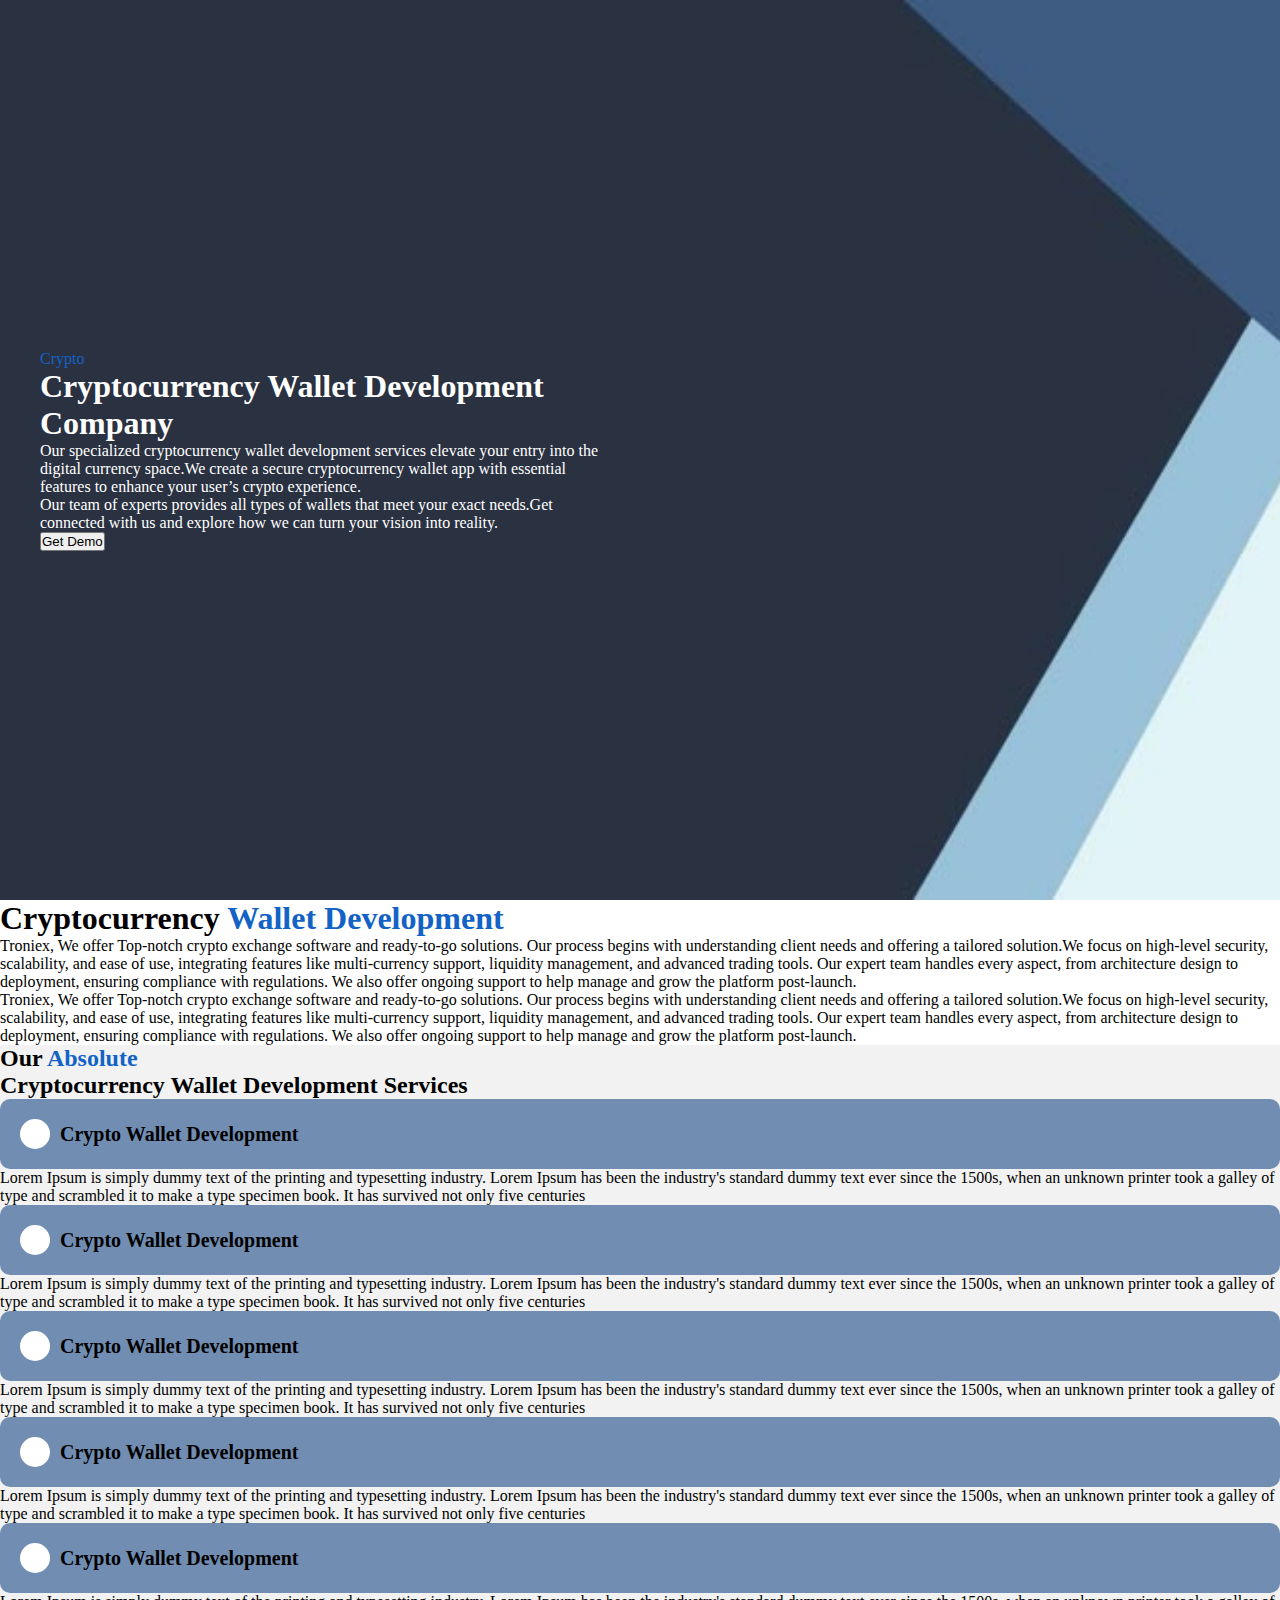
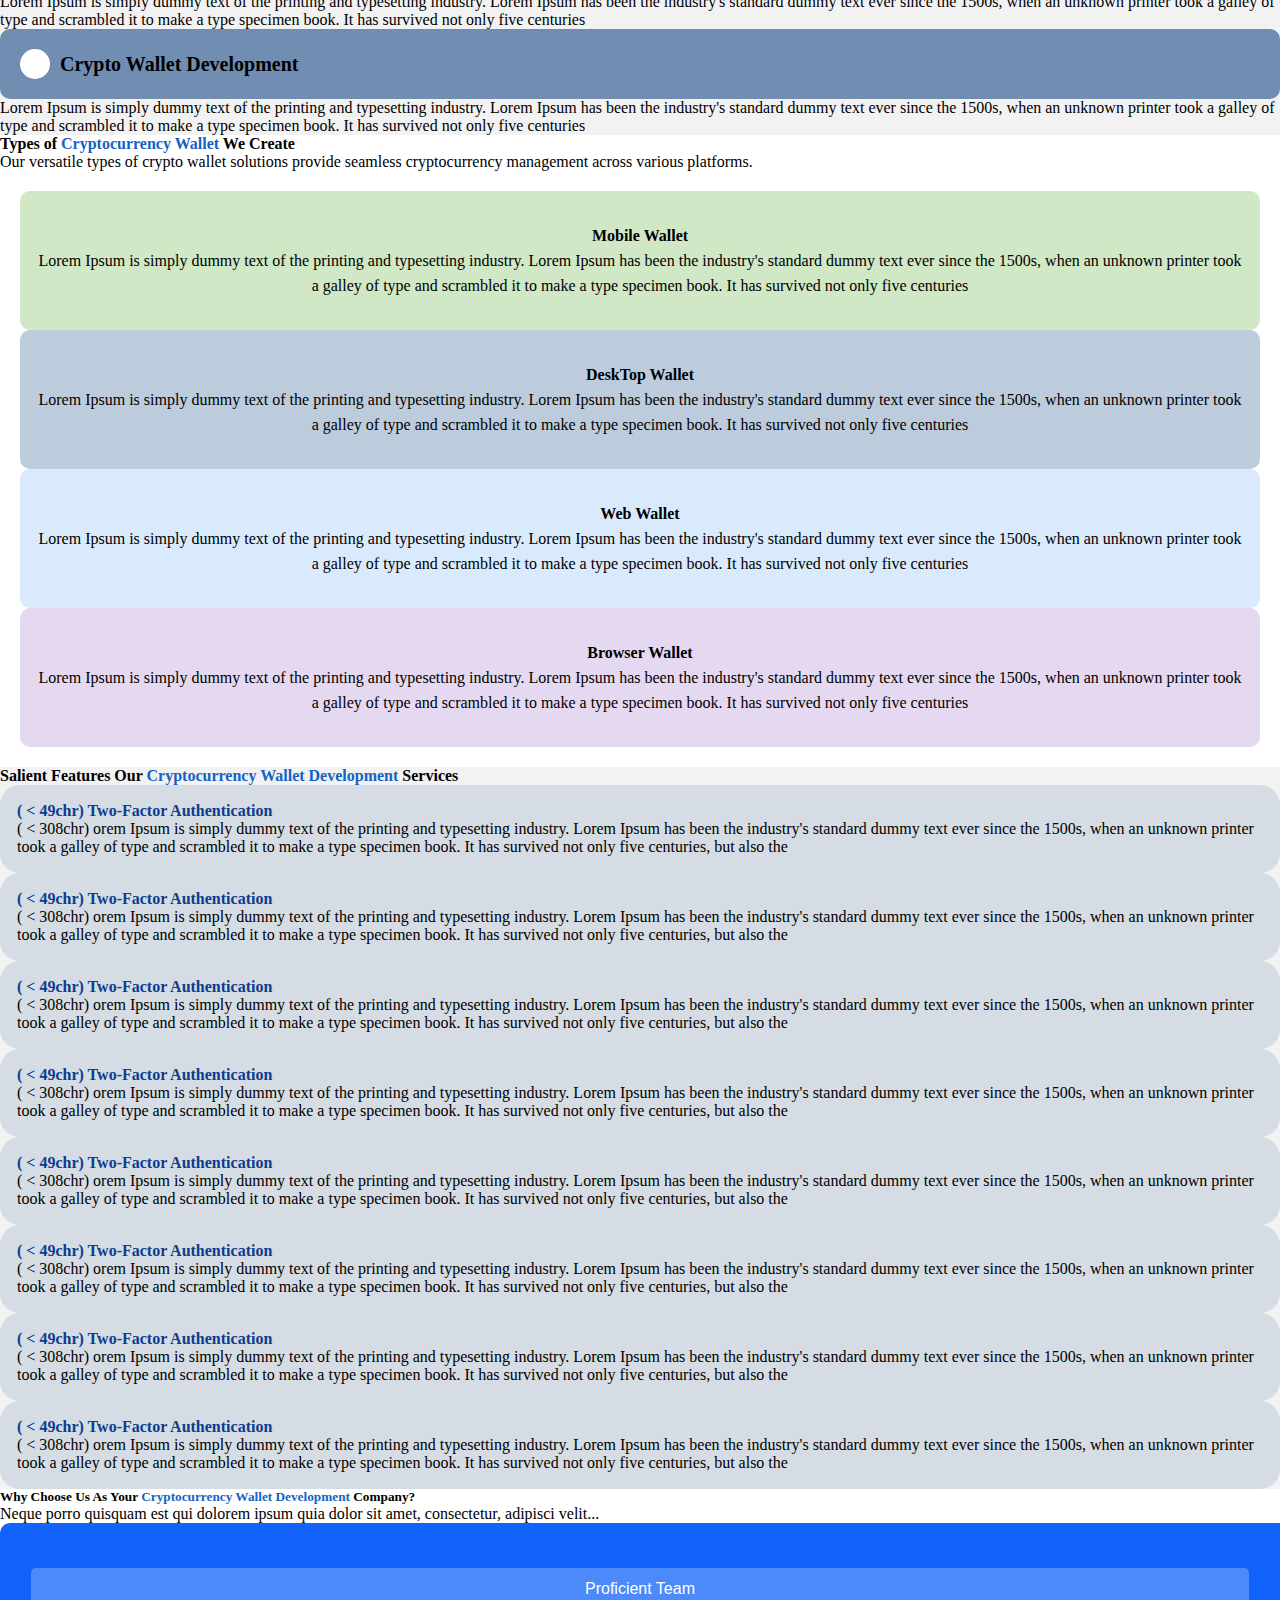
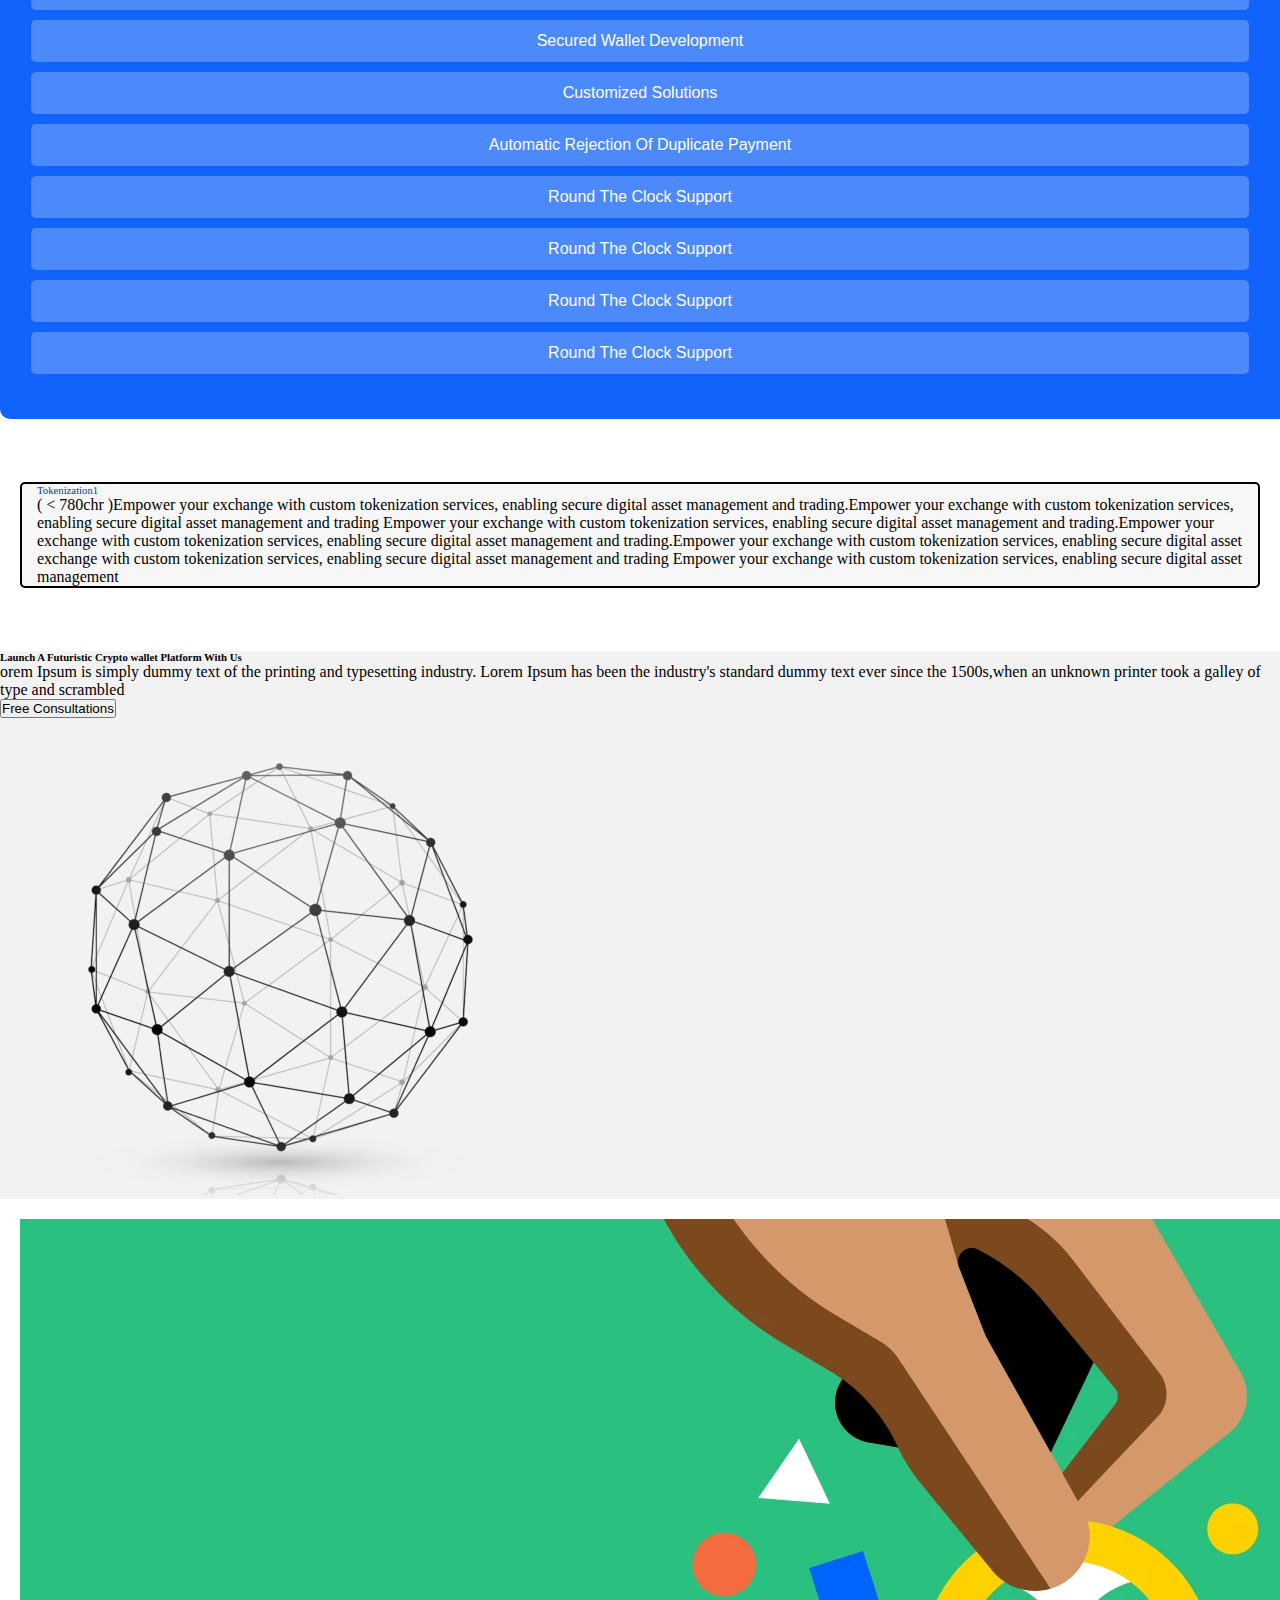
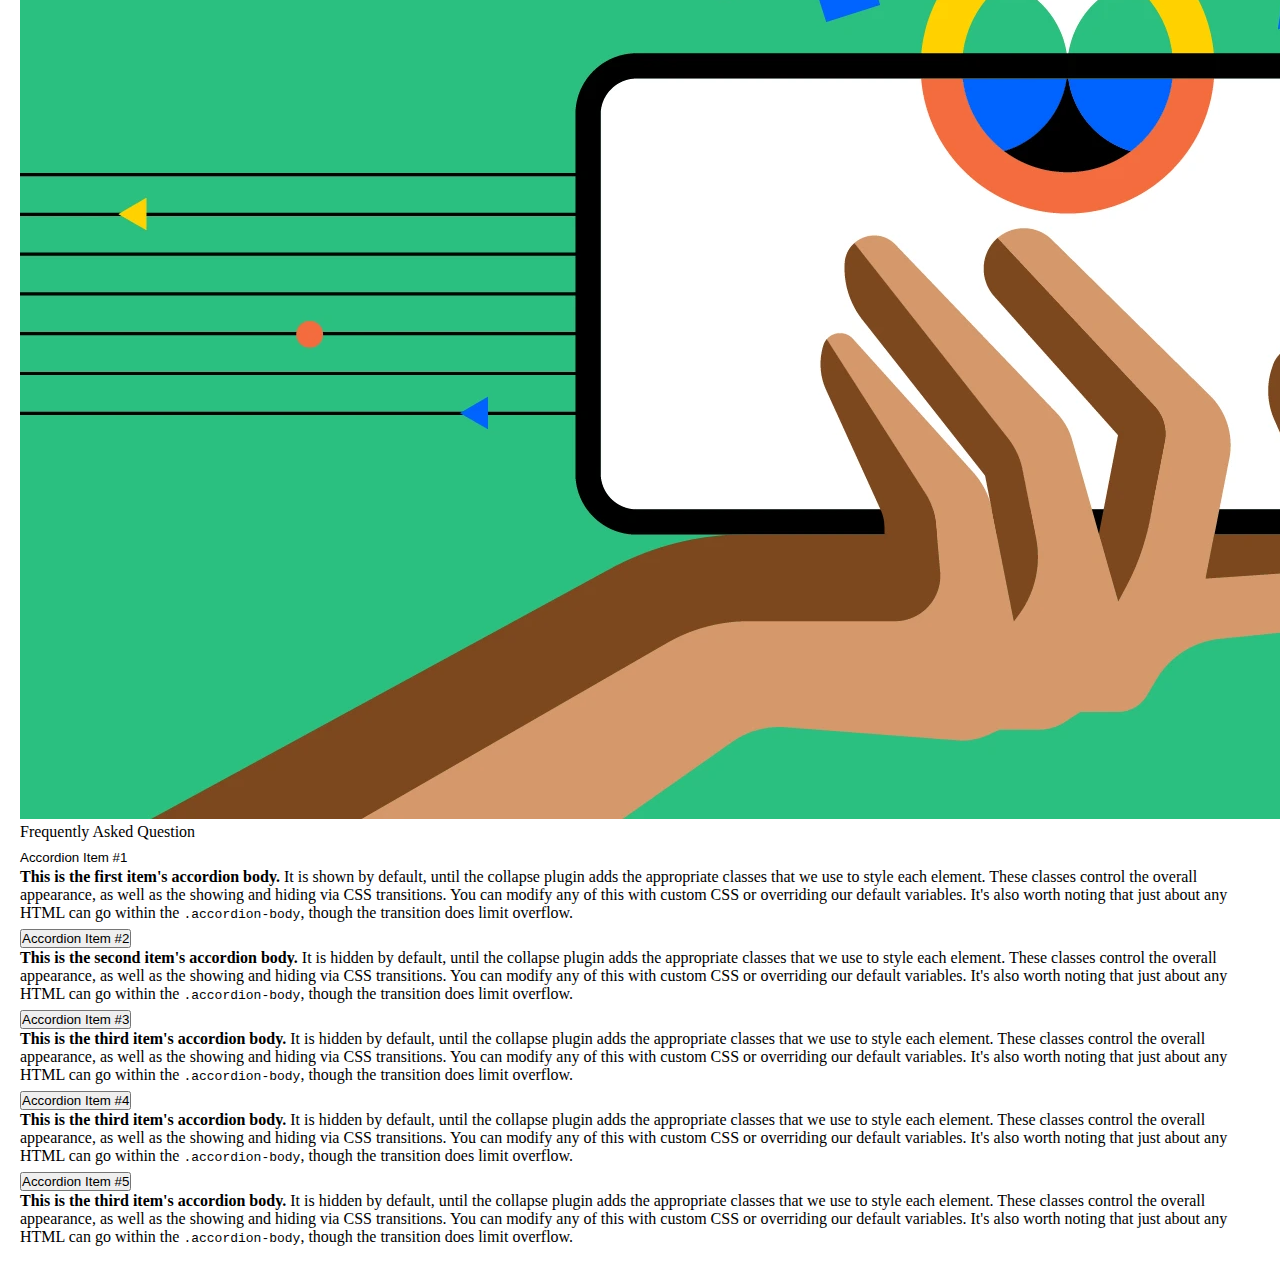
<file: index.html>
<!DOCTYPE html>
<html lang="en">
<head>
    <meta charset="UTF-8">
    <meta name="viewport" content="width=device-width, initial-scale=1.0">
    <title>service</title>
    <Link rel="stylesheet" href="./css/style.css"></Link>
    <script src="./js/script.js" defer></script>
    <link href="https://cdn.jsdelivr.net/npm/bootstrap@5.0.2/dist/css/bootstrap.min.css" rel="stylesheet" integrity="sha384-EVSTQN3/azprG1Anm3QDgpJLIm9Nao0Yz1ztcQTwFspd3yD65VohhpuuCOmLASjC" crossorigin="anonymous">
    <script src="https://cdn.jsdelivr.net/npm/bootstrap@5.0.2/dist/js/bootstrap.bundle.min.js" integrity="sha384-MrcW6ZMFYlzcLA8Nl+NtUVF0sA7MsXsP1UyJoMp4YLEuNSfAP+JcXn/tWtIaxVXM" crossorigin="anonymous"></script>
</head>
<body>
  <header>
        <div class="service-banner-3">
            <img src="./assets/banner-4.jpg" alt="This is not displayed" class="">
            <div class="above-cont font-edit-3">
                <span class="special-text">Crypto</span>
                <h1>Cryptocurrency Wallet Development Company</h1>
                <p>Our specialized cryptocurrency wallet development services elevate your entry into the digital currency space.We create a secure cryptocurrency wallet app with essential features to enhance your user’s crypto experience.</p>
                <p>Our team of experts provides all types of wallets that meet your exact needs.Get connected with us and explore how we can turn your vision into reality.</p>
                <button class="btn btn-outline-primary ">Get Demo</button>
            </div>
        </div>
  </header>
  <section>
    <div class="container">
        <div class="d-flex flex-column justify-content-center align-items-center my-5 py-5">
            <div class="text-lg-center">
                <h1>Cryptocurrency <span class="special-text">Wallet Development</span></h1>
                <div class="lh-lg">
                    <p>Troniex, We offer Top-notch crypto exchange software and ready-to-go solutions. Our process begins with understanding client needs and offering a tailored solution.We focus on high-level security, scalability, and ease of use, integrating features like multi-currency support, liquidity management, and advanced trading tools. <span class="d-none d-lg-block"> Our expert team handles every aspect, from architecture design to deployment, ensuring compliance with regulations. We also offer ongoing support to help manage and grow the platform post-launch.</span></p>
                    <p>Troniex, We offer Top-notch crypto exchange software and ready-to-go solutions. Our process begins with understanding client needs and offering a tailored solution.We focus on high-level security, scalability, and ease of use, integrating features like multi-currency support, liquidity management, and advanced trading tools. <span class="d-none d-lg-block"> Our expert team handles every aspect, from architecture design to deployment, ensuring compliance with regulations. We also offer ongoing support to help manage and grow the platform post-launch.</span></p>
                </div>
            </div>
        </div>
    </div>
  </section>
  <section>
    <div class="V-background">
        <div class="container py-3">
            <div class="text-center">
                <h2>Our <span class="special-text">Absolute</span></h2>
                <h2>Cryptocurrency Wallet Development Services</h2>
            </div>
            <div class="d-flex flex-column flex-lg-row gap-5 p-4 my-4">
                <div class="d-flex flex-column gap-4">
                    <div>
                        <h3 class="v-head"><p></p> Crypto Wallet Development</h3>
                        <p>Lorem Ipsum is simply dummy text of the printing and typesetting industry. Lorem Ipsum has been the industry's standard dummy text ever since the 1500s, when an unknown printer took a galley of type and scrambled it to make a type specimen book. It has survived not only five centuries</p>
                    </div>
                    <div>
                        <h3 class="v-head"><p></p> Crypto Wallet Development</h3>
                        <p>Lorem Ipsum is simply dummy text of the printing and typesetting industry. Lorem Ipsum has been the industry's standard dummy text ever since the 1500s, when an unknown printer took a galley of type and scrambled it to make a type specimen book. It has survived not only five centuries</p>
                    </div>
                    <div>
                        <h3 class="v-head"><p></p> Crypto Wallet Development</h3>
                        <p>Lorem Ipsum is simply dummy text of the printing and typesetting industry. Lorem Ipsum has been the industry's standard dummy text ever since the 1500s, when an unknown printer took a galley of type and scrambled it to make a type specimen book. It has survived not only five centuries</p>
                    </div>
                </div>
                <div class="d-flex flex-column gap-4">
                    <div>
                        <h3 class="v-head"><p></p> Crypto Wallet Development</h3>
                        <p>Lorem Ipsum is simply dummy text of the printing and typesetting industry. Lorem Ipsum has been the industry's standard dummy text ever since the 1500s, when an unknown printer took a galley of type and scrambled it to make a type specimen book. It has survived not only five centuries</p>
                    </div>
                    <div>
                        <h3 class="v-head"><p></p> Crypto Wallet Development</h3>
                        <p>Lorem Ipsum is simply dummy text of the printing and typesetting industry. Lorem Ipsum has been the industry's standard dummy text ever since the 1500s, when an unknown printer took a galley of type and scrambled it to make a type specimen book. It has survived not only five centuries</p>
                    </div>
                    <div>
                        <h3 class="v-head"><p></p> Crypto Wallet Development</h3>
                        <p>Lorem Ipsum is simply dummy text of the printing and typesetting industry. Lorem Ipsum has been the industry's standard dummy text ever since the 1500s, when an unknown printer took a galley of type and scrambled it to make a type specimen book. It has survived not only five centuries</p>
                    </div>
                </div>
            </div>
        </div>
    </div>
  </section>
  <section>
    <div class="container">
        <div class="py-5">
            <div class="text-center lh-lg">
                <h4 class="fs-3">Types of <span class="special-text">Cryptocurrency Wallet</span> We Create</h4>
                <P class="fs-5">Our versatile types of crypto wallet solutions provide seamless cryptocurrency management across various platforms.</P>
            </div>
            <div class="fiveCard my-5">
                <div class="d-flex flex-column flex-lg-row gap-4">
                    <div class="card-hover one">
                        <span class="h1"><i class="fa-solid fa-wallet"></i></span>
                        <h4 class="fs-4">Mobile Wallet</h4>
                        <p>Lorem Ipsum is simply dummy text of the printing and typesetting industry. Lorem Ipsum has been the industry's standard dummy text ever since the 1500s, when an unknown printer took a galley of type and scrambled it to make a type specimen book. It has survived not only five centuries</p>
                    </div>
                    <div class="card-hover two">
                        <span class="h1"><i class="fa-solid fa-wallet"></i></span>
                        <h4 class="fs-4">DeskTop Wallet</h4>
                        <p>Lorem Ipsum is simply dummy text of the printing and typesetting industry. Lorem Ipsum has been the industry's standard dummy text ever since the 1500s, when an unknown printer took a galley of type and scrambled it to make a type specimen book. It has survived not only five centuries</p>
                    </div>
                    <div class="card-hover three">
                        <span class="h1"><i class="fa-solid fa-wallet"></i></span>
                        <h4 class="fs-4">Web Wallet</h4>
                        <p>Lorem Ipsum is simply dummy text of the printing and typesetting industry. Lorem Ipsum has been the industry's standard dummy text ever since the 1500s, when an unknown printer took a galley of type and scrambled it to make a type specimen book. It has survived not only five centuries</p>
                    </div>
                    <div class="card-hover four">
                        <span class="h1"><i class="fa-solid fa-wallet"></i></span>
                        <h4 class="fs-4">Browser Wallet</h4>
                        <p>Lorem Ipsum is simply dummy text of the printing and typesetting industry. Lorem Ipsum has been the industry's standard dummy text ever since the 1500s, when an unknown printer took a galley of type and scrambled it to make a type specimen book. It has survived not only five centuries</p>
                    </div>
                </div>
            </div>
        </div>
    </div>
  </section>
  <section>
    <div class="ec-background py-5">
        <div class="container">
            <div class="text-center lh-lg">
                <h4 class="fs-3">Salient Features Our <span class="special-text">Cryptocurrency Wallet Development </span> Services</h4>
                <!-- <h5>Our versatile types of crypto wallet solutions provide seamless cryptocurrency management across various platforms.</h5> -->
            </div>
            <div>
                <div class="py-5 px-2">
                    <div class="d-flex flex-column flex-lg-row justify-content-center gap-2 mb-2">
                        <div class="eit-inside">
                            <h4>( < 49chr) Two-Factor Authentication</h4>
                            <p>( < 308chr) orem Ipsum is simply dummy text of the printing and typesetting industry. Lorem Ipsum has been the industry's standard dummy text ever since the 1500s, when an unknown printer took a galley of type and scrambled it to make a type specimen book. It has survived not only five centuries, but also the </p>
                        </div>
                        <div class="eit-inside">
                            <h4>( < 49chr) Two-Factor Authentication</h4>
                            <p>( < 308chr) orem Ipsum is simply dummy text of the printing and typesetting industry. Lorem Ipsum has been the industry's standard dummy text ever since the 1500s, when an unknown printer took a galley of type and scrambled it to make a type specimen book. It has survived not only five centuries, but also the </p>
                        </div>
                        <div class="eit-inside">
                            <h4>( < 49chr) Two-Factor Authentication</h4>
                            <p>( < 308chr) orem Ipsum is simply dummy text of the printing and typesetting industry. Lorem Ipsum has been the industry's standard dummy text ever since the 1500s, when an unknown printer took a galley of type and scrambled it to make a type specimen book. It has survived not only five centuries, but also the </p>
                        </div>
                    </div>
                    <div class="d-flex flex-column flex-lg-row justify-content-center gap-2 mb-2">
                        <div class="eit-inside">
                            <h4>( < 49chr) Two-Factor Authentication</h4>
                            <p>( < 308chr) orem Ipsum is simply dummy text of the printing and typesetting industry. Lorem Ipsum has been the industry's standard dummy text ever since the 1500s, when an unknown printer took a galley of type and scrambled it to make a type specimen book. It has survived not only five centuries, but also the </p>
                        </div>
                        <div class="eit-inside">
                            <h4>( < 49chr) Two-Factor Authentication</h4>
                            <p>( < 308chr) orem Ipsum is simply dummy text of the printing and typesetting industry. Lorem Ipsum has been the industry's standard dummy text ever since the 1500s, when an unknown printer took a galley of type and scrambled it to make a type specimen book. It has survived not only five centuries, but also the </p>
                        </div>
                        <div class="eit-inside">
                            <h4>( < 49chr) Two-Factor Authentication</h4>
                            <p>( < 308chr) orem Ipsum is simply dummy text of the printing and typesetting industry. Lorem Ipsum has been the industry's standard dummy text ever since the 1500s, when an unknown printer took a galley of type and scrambled it to make a type specimen book. It has survived not only five centuries, but also the </p>
                        </div>
                    </div>
                    <div class="d-flex flex-column flex-lg-row justify-content-center gap-2 mb-2">
                        <div class="eit-inside">
                            <h4>( < 49chr) Two-Factor Authentication</h4>
                            <p>( < 308chr) orem Ipsum is simply dummy text of the printing and typesetting industry. Lorem Ipsum has been the industry's standard dummy text ever since the 1500s, when an unknown printer took a galley of type and scrambled it to make a type specimen book. It has survived not only five centuries, but also the </p>
                        </div>
                        <div class="eit-inside">
                            <h4>( < 49chr) Two-Factor Authentication</h4>
                            <p>( < 308chr) orem Ipsum is simply dummy text of the printing and typesetting industry. Lorem Ipsum has been the industry's standard dummy text ever since the 1500s, when an unknown printer took a galley of type and scrambled it to make a type specimen book. It has survived not only five centuries, but also the </p>
                        </div>
                    </div>
                </div>
            </div>
        </div>
    </div>
  </section>
  <section>
    <div class="container py-4">
        <div class="text-center py-3 mt-2">
          <h5 class="fs-3">Why Choose Us As Your <span class="special-text">Cryptocurrency Wallet Development</span>  Company?</h5>
          <p>Neque porro quisquam est qui dolorem ipsum quia dolor sit amet, consectetur, adipisci velit...</p>
        </div>
        <div>
          <div class="row p-2 p-md-0 align-items-center justify-content-center">
            <div class="col-md-5 col-lg-4 align-self-center five-left">
              <div class="five-height">
                <button class="left-btn" data-target="content1">Proficient Team</button>
                <button class="left-btn" data-target="content2">Secured Wallet Development</button>
                <button class="left-btn" data-target="content3">Customized Solutions</button>
                <button class="left-btn" data-target="content4">Automatic Rejection Of Duplicate Payment</button>
                <button class="left-btn" data-target="content5">Round The Clock Support</button>
                <button class="left-btn" data-target="content6">Round The Clock Support</button>
                <button class="left-btn" data-target="content7">Round The Clock Support</button>
                <button class="left-btn" data-target="content8">Round The Clock Support</button>
              </div>
            </div>
            <div class="col-md-7 col-lg-6 align-self-center five-right">
              <div class="content default" id="content1">
                  <h6 class="fonts h4">Tokenization1</h6>
                  <p>( < 780chr )Empower your exchange with custom tokenization services, enabling secure digital asset management and trading.Empower your exchange with custom tokenization services, enabling secure digital asset management and trading Empower your exchange with custom tokenization services, enabling secure digital asset management and trading.Empower your exchange with custom tokenization services, enabling secure digital asset management and trading.Empower your exchange with custom tokenization services, enabling secure digital asset exchange with custom tokenization services, enabling secure digital asset management and trading Empower your exchange with custom tokenization services, enabling secure digital asset management</p>
              </div>
              <div class="content" id="content2">
                <div class="py-2">
                  <h6 class="fonts h4">Tokenization2 </h6>
                  <p>Empower your exchange with custom tokenization services, enabling secure digital asset management and trading.</p>
                  <ul>
                      <li class="d-flex gap-1 align-items-center"><span class="special-text"><i class="fa-solid fa-angle-right"></i></span>Custom Crypto Token Development</li>
                      <li class="d-flex gap-1 align-items-center"><span class="special-text"><i class="fa-solid fa-angle-right"></i></span>Security Token Offerings (STO) & Utility Tokens</li>
                      <li class="d-flex gap-1 align-items-center"><span class="special-text"><i class="fa-solid fa-angle-right"></i></span>Real-World Asset Tokenization</li>
                  </ul>
                  <p>With crypto exchange software development, you can create a dynamic trading ecosystem that supports multi-asset tokenization.</p>
                </div>
              </div>
              <div class="content" id="content3">
                <div class="py-2">
                  <h6 class="fonts h4">Tokenization </h6>
                  <p>Empower your exchange with custom tokenization services, enabling secure digital asset management and trading.</p>
                  <ul>
                      <li class="d-flex gap-1 align-items-center"><span class="special-text"><i class="fa-solid fa-angle-right"></i></span>Custom Crypto Token Development</li>
                      <li class="d-flex gap-1 align-items-center"><span class="special-text"><i class="fa-solid fa-angle-right"></i></span>Security Token Offerings (STO) & Utility Tokens</li>
                      <li class="d-flex gap-1 align-items-center"><span class="special-text"><i class="fa-solid fa-angle-right"></i></span>Real-World Asset Tokenization</li>
                  </ul>
                  <p>With crypto exchange software development, you can create a dynamic trading ecosystem that supports multi-asset tokenization.</p>
                </div>
              </div>
              <div class="content" id="content4">
                <div class="py-2">
                  <h6 class="fonts h4">Tokenization </h6>
                  <p>Empower your exchange with custom tokenization services, enabling secure digital asset management and trading.</p>
                  <ul>
                      <li class="d-flex gap-1 align-items-center"><span class="special-text"><i class="fa-solid fa-angle-right"></i></span>Custom Crypto Token Development</li>
                      <li class="d-flex gap-1 align-items-center"><span class="special-text"><i class="fa-solid fa-angle-right"></i></span>Security Token Offerings (STO) & Utility Tokens</li>
                      <li class="d-flex gap-1 align-items-center"><span class="special-text"><i class="fa-solid fa-angle-right"></i></span>Real-World Asset Tokenization</li>
                  </ul>
                  <p>With crypto exchange software development, you can create a dynamic trading ecosystem that supports multi-asset tokenization.</p>
                </div>
              </div>
              <div class="content" id="content5">
                <div class="py-2">
                  <h6 class="fonts h4">Tokenization </h6>
                  <p>Empower your exchange with custom tokenization services, enabling secure digital asset management and trading.</p>
                  <ul>
                      <li class="d-flex gap-1 align-items-center"><span class="special-text"><i class="fa-solid fa-angle-right"></i></span>Custom Crypto Token Development</li>
                      <li class="d-flex gap-1 align-items-center"><span class="special-text"><i class="fa-solid fa-angle-right"></i></span>Security Token Offerings (STO) & Utility Tokens</li>
                      <li class="d-flex gap-1 align-items-center"><span class="special-text"><i class="fa-solid fa-angle-right"></i></span>Real-World Asset Tokenization</li>
                  </ul>
                  <p>With crypto exchange software development, you can create a dynamic trading ecosystem that supports multi-asset tokenization.</p>
                </div>
              </div>
              <div class="content" id="content6">
                <div class="py-2">
                  <h6 class="fonts h4">Tokenization </h6>
                  <p>Empower your exchange with custom tokenization services, enabling secure digital asset management and trading.</p>
                  <ul>
                      <li class="d-flex gap-1 align-items-center"><span class="special-text"><i class="fa-solid fa-angle-right"></i></span>Custom Crypto Token Development</li>
                      <li class="d-flex gap-1 align-items-center"><span class="special-text"><i class="fa-solid fa-angle-right"></i></span>Security Token Offerings (STO) & Utility Tokens</li>
                      <li class="d-flex gap-1 align-items-center"><span class="special-text"><i class="fa-solid fa-angle-right"></i></span>Real-World Asset Tokenization</li>
                  </ul>
                  <p>With crypto exchange software development, you can create a dynamic trading ecosystem that supports multi-asset tokenization.</p>
                </div>
              </div>
              <div class="content" id="content7">
                <div class="py-2">
                  <h6 class="fonts h4">Tokenization </h6>
                  <p>Empower your exchange with custom tokenization services, enabling secure digital asset management and trading.</p>
                  <ul>
                      <li class="d-flex gap-1 align-items-center"><span class="special-text"><i class="fa-solid fa-angle-right"></i></span>Custom Crypto Token Development</li>
                      <li class="d-flex gap-1 align-items-center"><span class="special-text"><i class="fa-solid fa-angle-right"></i></span>Security Token Offerings (STO) & Utility Tokens</li>
                      <li class="d-flex gap-1 align-items-center"><span class="special-text"><i class="fa-solid fa-angle-right"></i></span>Real-World Asset Tokenization</li>
                  </ul>
                  <p>With crypto exchange software development, you can create a dynamic trading ecosystem that supports multi-asset tokenization.</p>
                </div>
              </div>
              <div class="content" id="content8">
                <div class="py-2">
                  <h6 class="fonts h4">Tokenization </h6>
                  <p>Empower your exchange with custom tokenization services, enabling secure digital asset management and trading.</p>
                  <ul>
                      <li class="d-flex gap-1 align-items-center"><span class="special-text"><i class="fa-solid fa-angle-right"></i></span>Custom Crypto Token Development</li>
                      <li class="d-flex gap-1 align-items-center"><span class="special-text"><i class="fa-solid fa-angle-right"></i></span>Security Token Offerings (STO) & Utility Tokens</li>
                      <li class="d-flex gap-1 align-items-center"><span class="special-text"><i class="fa-solid fa-angle-right"></i></span>Real-World Asset Tokenization</li>
                  </ul>
                  <p>With crypto exchange software development, you can create a dynamic trading ecosystem that supports multi-asset tokenization.</p>
                </div>
              </div>
            </div>
          </div>
        </div>
      </div>
  </section>
  <section>
    <div class="container py-3 my-5 tx-background rounded">
        <div class="row justify-content-center align-items-center gx-5 gy-4 rounded lauchCard">
            <div class="col-md-5 font-edit">
                <h6 class="fs-1">Launch A Futuristic Crypto wallet Platform With Us</h6>
                <p>orem Ipsum is simply dummy text of the printing and typesetting industry. Lorem Ipsum has been the industry's standard dummy text ever since the 1500s,when an unknown printer took a galley of type and scrambled </p>
                <button class="btn btn-outline-primary ">Free Consultations</button>
            </div>
            <div class="col-md-5">
                <img src="./assets/Talk.webp" alt="This is not displayed" class="img-fluid rounded">
            </div>
        </div>
    </div>
  </section>
  <section>
    <div class="container py-5 my-3">
        <div class="imgFaq">
            <div class="row gx-5 gy-4">
                <div class="col-lg-6 align-self-center jusitfy-content-center">
                    <img src="./assets/faq.webp" alt="this is new faq" class="img-fluid rounded">
                </div>
                <div class="col-lg-6">
                    <div>
                        <span class="h2">Frequently Asked Question</span>
                    </div>
                    <div class="py-3 qna">
                        <div class="accordion" id="accordionExample">
                            <div class="accordion-item">
                              <h2 class="accordion-header" id="headingOne">
                                <button class="accordion-button" type="button" data-bs-toggle="collapse" data-bs-target="#collapseOne" aria-expanded="true" aria-controls="collapseOne">
                                  Accordion Item #1
                                </button>
                              </h2>
                              <div id="collapseOne" class="accordion-collapse collapse show" aria-labelledby="headingOne" data-bs-parent="#accordionExample">
                                <div class="accordion-body">
                                  <strong>This is the first item's accordion body.</strong> It is shown by default, until the collapse plugin adds the appropriate classes that we use to style each element. These classes control the overall appearance, as well as the showing and hiding via CSS transitions. You can modify any of this with custom CSS or overriding our default variables. It's also worth noting that just about any HTML can go within the <code>.accordion-body</code>, though the transition does limit overflow.
                                </div>
                              </div>
                            </div>
                            <div class="accordion-item">
                              <h2 class="accordion-header" id="headingTwo">
                                <button class="accordion-button collapsed" type="button" data-bs-toggle="collapse" data-bs-target="#collapseTwo" aria-expanded="false" aria-controls="collapseTwo">
                                  Accordion Item #2
                                </button>
                              </h2>
                              <div id="collapseTwo" class="accordion-collapse collapse" aria-labelledby="headingTwo" data-bs-parent="#accordionExample">
                                <div class="accordion-body">
                                  <strong>This is the second item's accordion body.</strong> It is hidden by default, until the collapse plugin adds the appropriate classes that we use to style each element. These classes control the overall appearance, as well as the showing and hiding via CSS transitions. You can modify any of this with custom CSS or overriding our default variables. It's also worth noting that just about any HTML can go within the <code>.accordion-body</code>, though the transition does limit overflow.
                                </div>
                              </div>
                            </div>
                            <div class="accordion-item">
                              <h2 class="accordion-header" id="headingThree">
                                <button class="accordion-button collapsed" type="button" data-bs-toggle="collapse" data-bs-target="#collapseThree" aria-expanded="false" aria-controls="collapseThree">
                                  Accordion Item #3
                                </button>
                              </h2>
                              <div id="collapseThree" class="accordion-collapse collapse" aria-labelledby="headingThree" data-bs-parent="#accordionExample">
                                <div class="accordion-body">
                                  <strong>This is the third item's accordion body.</strong> It is hidden by default, until the collapse plugin adds the appropriate classes that we use to style each element. These classes control the overall appearance, as well as the showing and hiding via CSS transitions. You can modify any of this with custom CSS or overriding our default variables. It's also worth noting that just about any HTML can go within the <code>.accordion-body</code>, though the transition does limit overflow.
                                </div>
                              </div>
                            </div>
                            <div class="accordion-item">
                                <h2 class="accordion-header" id="headingFour">
                                  <button class="accordion-button collapsed" type="button" data-bs-toggle="collapse" data-bs-target="#collapseFour" aria-expanded="false" aria-controls="collapseFour">
                                    Accordion Item #4
                                  </button>
                                </h2>
                                <div id="collapseFour" class="accordion-collapse collapse" aria-labelledby="headingFour" data-bs-parent="#accordionExample">
                                  <div class="accordion-body">
                                    <strong>This is the third item's accordion body.</strong> It is hidden by default, until the collapse plugin adds the appropriate classes that we use to style each element. These classes control the overall appearance, as well as the showing and hiding via CSS transitions. You can modify any of this with custom CSS or overriding our default variables. It's also worth noting that just about any HTML can go within the <code>.accordion-body</code>, though the transition does limit overflow.
                                  </div>
                                </div>
                            </div>
                            <div class="accordion-item">
                                <h2 class="accordion-header" id="headingFive">
                                  <button class="accordion-button collapsed" type="button" data-bs-toggle="collapse" data-bs-target="#collapseFive" aria-expanded="false" aria-controls="collapseFive">
                                    Accordion Item #5
                                  </button>
                                </h2>
                                <div id="collapseFive" class="accordion-collapse collapse" aria-labelledby="headingFive" data-bs-parent="#accordionExample">
                                  <div class="accordion-body">
                                    <strong>This is the third item's accordion body.</strong> It is hidden by default, until the collapse plugin adds the appropriate classes that we use to style each element. These classes control the overall appearance, as well as the showing and hiding via CSS transitions. You can modify any of this with custom CSS or overriding our default variables. It's also worth noting that just about any HTML can go within the <code>.accordion-body</code>, though the transition does limit overflow.
                                  </div>
                                </div>
                            </div>
                        </div>
                    </div>
                </div>
            </div>
        </div>
    </div>
  </section>
</body>

</html>
</file>
<file: css/style.css>
*{
    padding: 0;
    margin: 0;
    box-sizing: border-box;
}

:root {
    --primary: #1363C6;
    --background-color: #0b3d91;
    --default-color: #222222;
    --heading-color: #172a28;
    --accent-color: #0b3d91;
    --surface-color: #ffffff;
    --contrast-color: #ffffff;
    --bg-pink: #fff4fa;
}

.special-text{
    color: var(--primary);
}
/* Service-banner start */

.service-banner-3{
    padding: 0px;
    height: 100vh;
    position: relative;
    color: white;
}
.service-banner-3 img{
    height: 100%;
    width: 100%;
    object-fit: cover;
}

.above-cont{
    width: 50%;
    height: 100%;
    top: 0;
    display: flex;
    flex-direction: column;
    align-items: start;
    justify-content: center;
    position: absolute;
    padding: 40px;
}

@media (min-width:320px) and (max-width:769px) {
    .above-cont{
        width: 100%;
        height: 100%;
        top: 0;
        display: flex;
        flex-direction: column;
        align-items: start;
        justify-content: center;
        position: absolute;
        padding: 40px;
    }
}

@media (min-width:770px) and (max-width:1024px) {
    .above-cont{
        width: 80%;
        height: 100%;
        top: 0;
        display: flex;
        flex-direction: column;
        align-items: start;
        justify-content: center;
        position: absolute;
        padding: 40px;
    }
}

.font-edit-3 h5{
    font-weight: 500;
}

.font-edit-3 h1{
    font-weight: 700;
}

.service-banner-2 .font-edit-3 p{
    font-size: 20px;
}

.sb-2-btn{
    border: 2px solid #4f52f1;
    background-color: #4f52f1;
    padding: 5px 10px;
    border-radius: 10px;
    color: white;
    transition: 0.2s ease-in-out;
}
.sb-2-btn:hover{
    background-color: transparent;
}

@media (max-width:769px){
    .service-banner-2{
        padding: 0px;
        height: 100vh;
        background: linear-gradient(358deg, #2470a0, #00263d);
        color: white;
    }
}

/* Service banner end */

/* Vertical Six Card Design start */

.V-background{
    background-color: rgba(129, 128, 128, 0.103);
}

.v-head{
    display: flex;
    align-items: center;
    gap: 10px;
    background-color: #00357988;
    padding: 20px;
    border-radius: 10px;
    font-size: 20px;
}

.v-head p{
    margin-bottom: 0;
    height: 30px;
    width: 30px;
    background-color: white;
    border-radius: 50px;
}

/* Vertical Six card Design End */

/* Four Card Design Start */

.fiveCard{
    border-radius: 10px;
    margin: 20px;
}

.card-hover{
    text-align: center;
    padding: 30px 15px; 
    cursor: pointer;
    line-height: 25px;
    transition: 0.3s;
    border-radius: 10px;
    border: 2px solid transparent;
}

.card-hover.one{
    background-color: #D0E8C5;
}
.card-hover.two{
    background-color: #BCCCDC;
}
.card-hover.three{
    background-color: #D9EAFD;
}
.card-hover.four{
    background-color: #E5D9F2;
}
.card-hover:hover{
    border: 2px solid black;
    overflow: hidden;
}

/* Four Card Design End */

/* Eight Content Design Start */

.ec-background{
    background-color: rgba(129, 128, 128, 0.103);
}
.eit-inside{
    border: 2px solid transparent;
    background-color: rgba(33, 79, 131, 0.13);
    padding: 15px;
    border-radius: 20px;
}
.eit-inside h4{
    color: var(--accent-color);
}

/* Eight Content Design End */

/* Five content design start */
.fonts{
    font-weight: 500;
    color: var(--background-color);
}


.five-left{
    border-radius: 10px 0px 0px 10px;
    padding: 40px 6px;
    background-color: #1163fb;
}
.five-height{
    display: flex;
    flex-direction: column;
    max-height: 600px;
    /* overflow-y: scroll; */
    padding: 0px 20px;
}
.five-right{
    padding: 63px 20px;
    border-radius: 0px 10px 10px 0px;
    /* background-color: lightblue; */
}

.left-btn {
    display: inline-block;
    padding: 10px 20px;
    background: rgba( 255, 255, 255, 0.25 );
    color: white;
    cursor: pointer;
    border-radius: 5px;
    text-decoration: none;
    border: none;
    font-size: 16px;
    margin: 5px;
    border: 2px solid transparent;
    transition: 0.2s ease-in-out;
}
.left-btn:hover{
    background-color: white;
    transform: scale(1.1);
    color: black;
}

.left-btn:hover + .left-btn{
    transform: scale(1.05);
}

.left-btn:has(+ .left-btn:hover){
    transform: scale(1.05);
    /* color: white; */
}
.content {
    display: flex;
    flex-direction: column;
    align-items: flex-start;
    justify-content: center;
    max-height: 0px;
    overflow: hidden;
    opacity: 0;
    transition: opacity 0.5s ease-out;
    background: #f7f7f7;
    padding: 0px 15px;
    border-radius: 5px;
}

.content.default {
    border: 2px solid black;
    max-height: 600px;
    opacity: 1;
}

.content.show {
    max-height: 600px;
    opacity: 1;
}

@media (max-width:425px) {
    .five-left{
        border-radius: 10px 10px 0px 0px;
        padding: 40px 6px;
        background-color: #1163fb;
    }
    .five-right{
        padding: 53px 25px;
        border-radius: 0px 0px 10px 10px;
    }
}

@media (min-width:426px) and  (max-width:768px){
    .five-left{
        border-radius: 10px 0px 0px 10px;
        padding: 40px 6px;
        background-color: #1163fb;
    }
    .five-right{
        padding: 41px 25px;
        border-radius: 0px 10px 10px 0px;
    }
    .content.default {
        max-height: 485px;
        opacity: 1;
        border: 2px solid black;
        overflow-y: scroll;
    }
    
    .content.show {
        /* max-height: 485px; */
        opacity: 1;
    }
}

@media (min-width:769px) and (max-width:1024px){
    .five-right{
        padding: 54px 25px;
        border-radius: 0px 10px 10px 0px;
    }
    .content.default {
        max-height: 460px;
        opacity: 1;
        border: 2px solid black;
    }
    
    .content.show {
        max-height: 500px;
        opacity: 1;
    }
}
/* Five content design end */

/* launch card design start */
.tx-background{
    background-color: rgba(129, 128, 128, 0.103);
}
/* launch card design end */

/* New Faq design start */
.imgFaq{
    padding: 20px;
}
.accordion-item{
    border: none;
    --bs-accordion-btn-focus-box-shadow: white;
}
.accordion-button:not(.collapsed){
    background-color: transparent;
    border: transparent;
}

.accordion-item:first-of-type>.accordion-header .accordion-button{
    border: white;
}
/* New Faq Design End */
</file>
